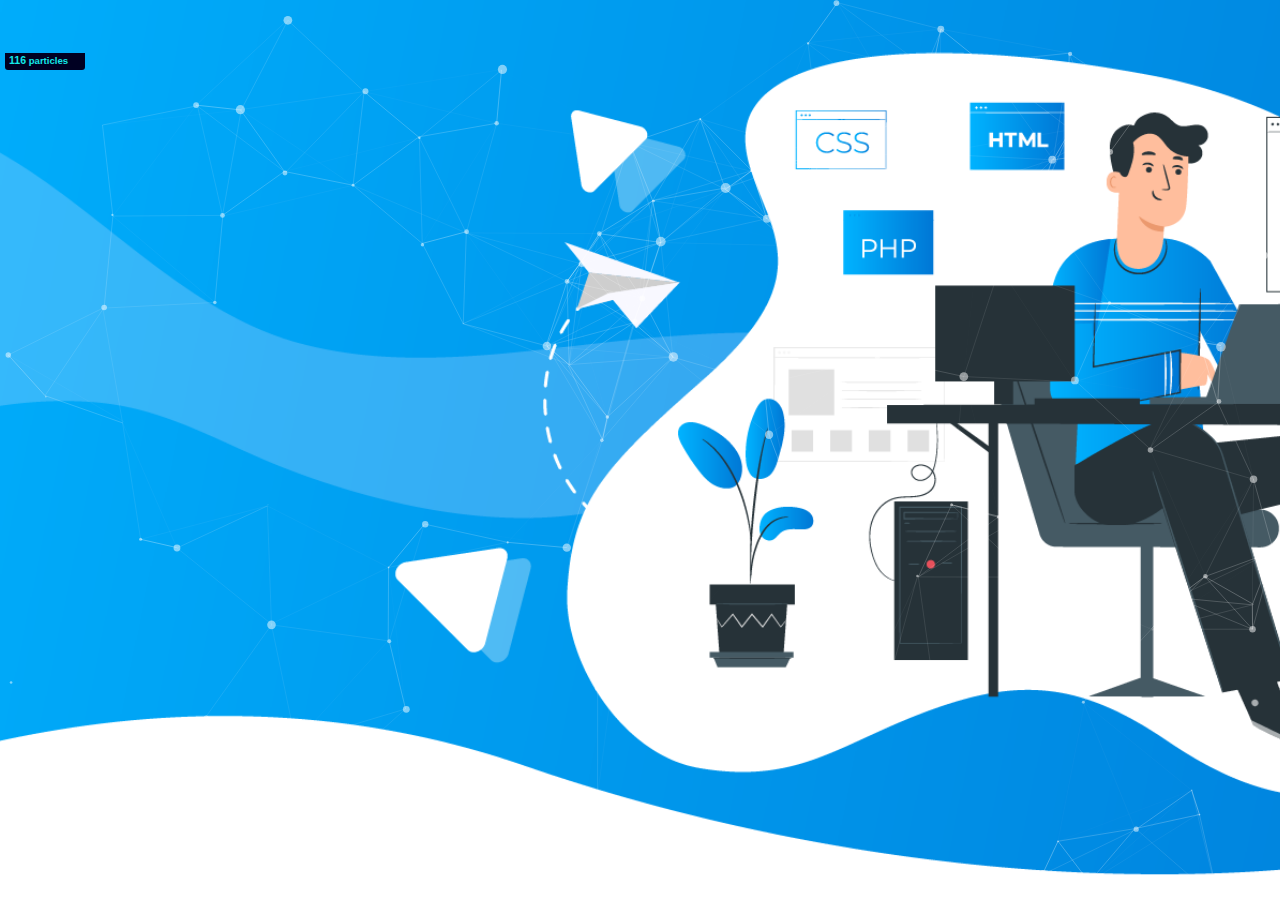
<file: assets/particale/particles.js-master/demo/index.html>
<!DOCTYPE html>
<html lang="en">
<head>
  <meta charset="utf-8">
  <title>particles.js</title>
  <meta name="description" content="particles.js is a lightweight JavaScript library for creating particles.">
  <meta name="author" content="Vincent Garreau" />
  <meta name="viewport" content="width=device-width, initial-scale=1.0, minimum-scale=1.0, maximum-scale=1.0, user-scalable=no">
  <link rel="stylesheet" media="screen" href="css/style.css">
</head>
<body>

<!-- count particles -->
<div class="count-particles">
  <span class="js-count-particles">--</span> particles
</div>

<!-- particles.js container -->
<div id="particles-js"></div>

<!-- scripts -->
<script src="../particles.js"></script>
<script src="js/app.js"></script>

<!-- stats.js -->
<script src="js/lib/stats.js"></script>
<script>
  var count_particles, stats, update;
  stats = new Stats;
  stats.setMode(0);
  stats.domElement.style.position = 'absolute';
  stats.domElement.style.left = '0px';
  stats.domElement.style.top = '0px';
  document.body.appendChild(stats.domElement);
  count_particles = document.querySelector('.js-count-particles');
  update = function() {
    stats.begin();
    stats.end();
    if (window.pJSDom[0].pJS.particles && window.pJSDom[0].pJS.particles.array) {
      count_particles.innerText = window.pJSDom[0].pJS.particles.array.length;
    }
    requestAnimationFrame(update);
  };
  requestAnimationFrame(update);
</script>

</body>
</html>
</file>
<file: assets/particale/particles.js-master/demo/css/style.css>
/* =============================================================================
   HTML5 CSS Reset Minified - Eric Meyer
   ========================================================================== */

html,
body,
div,
span,
object,
iframe,
h1,
h2,
h3,
h4,
h5,
h6,
p,
blockquote,
pre,
abbr,
address,
cite,
code,
del,
dfn,
em,
img,
ins,
kbd,
q,
samp,
small,
strong,
sub,
sup,
var,
b,
i,
dl,
dt,
dd,
ol,
ul,
li,
fieldset,
form,
label,
legend,
table,
caption,
tbody,
tfoot,
thead,
tr,
th,
td,
article,
aside,
canvas,
details,
figcaption,
figure,
footer,
header,
hgroup,
menu,
nav,
section,
summary,
time,
mark,
audio,
video {
  margin: 0;
  padding: 0;
  border: 0;
  outline: 0;
  font-size: 100%;
  vertical-align: baseline;
  background: transparent;
}
body {
  line-height: 1;
}
article,
aside,
details,
figcaption,
figure,
footer,
header,
hgroup,
menu,
nav,
section {
  display: block;
}
nav ul {
  list-style: none;
}
blockquote,
q {
  quotes: none;
}
blockquote:before,
blockquote:after,
q:before,
q:after {
  content: none;
}
a {
  margin: 0;
  padding: 0;
  font-size: 100%;
  vertical-align: baseline;
  background: transparent;
  text-decoration: none;
}
mark {
  background-color: #ff9;
  color: #000;
  font-style: italic;
  font-weight: bold;
}
del {
  text-decoration: line-through;
}
abbr[title],
dfn[title] {
  border-bottom: 1px dotted;
  cursor: help;
}
table {
  border-collapse: collapse;
  border-spacing: 0;
}
hr {
  display: block;
  height: 1px;
  border: 0;
  border-top: 1px solid #ccc;
  margin: 1em 0;
  padding: 0;
}
input,
select {
  vertical-align: middle;
}
li {
  list-style: none;
}

/* =============================================================================
   My CSS
   ========================================================================== */

/* ---- base ---- */

html,
body {
  width: 100%;
  height: 100%;
  background:white;
}

html {
  -webkit-tap-highlight-color: rgba(0, 0, 0, 0);
}

body {
  font: normal 75% Arial, Helvetica, sans-serif;
}

canvas {
  display: block;
  vertical-align: bottom;
}

/* ---- stats.js ---- */

.count-particles {
  background: #000022;
  position: absolute;
  top: 48px;
  left: 0;
  width: 80px;
  color: #13e8e9;
  font-size: 0.8em;
  text-align: left;
  text-indent: 4px;
  line-height: 14px;
  padding-bottom: 2px;
  font-family: Helvetica, Arial, sans-serif;
  font-weight: bold;
}

.js-count-particles {
  font-size: 1.1em;
}

#stats,
.count-particles {
  -webkit-user-select: none;
  margin-top: 5px;
  margin-left: 5px;
}

#stats {
  border-radius: 3px 3px 0 0;
  overflow: hidden;
  display: none;
}

.count-particles {
  border-radius: 0 0 3px 3px;
}

/* ---- particles.js container ---- */

#particles-js {
  width: 100%;
  height: 100%;

  background-image: url("/assets/images/banner 1.png");
  background-size: cover;
  background-position: 50% 50%;
  background-repeat: no-repeat;
}
</file>
